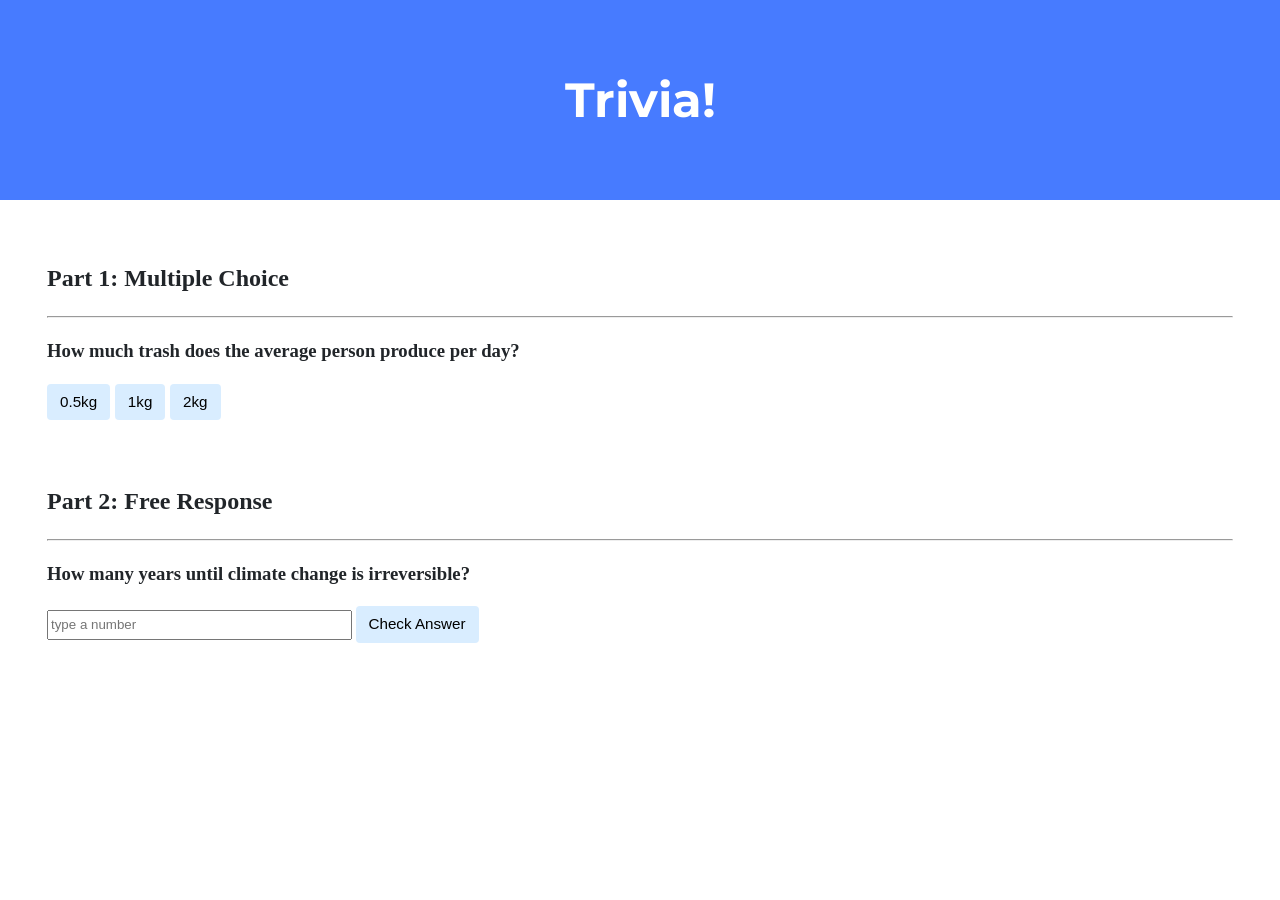
<file: pset8/trivia/index.html>
<!DOCTYPE html>

<html lang="en">
    <head>
        <link href="https://fonts.googleapis.com/css2?family=Montserrat:wght@500&display=swap" rel="stylesheet">
        <link href="styles.css" rel="stylesheet">
        <title>Trivia!</title>
        <script src="script.js" defer></script>
    </head>
    <body>
        <div class="header">
            <h1>Trivia!</h1>
        </div>

        <div class="container">
            <div class="section">
                <h2>Part 1: Multiple Choice </h2>
                <hr>
                <!-- TODO: Add multiple choice question here -->
                <h3>How much trash does the average person produce per day?<h3>
                <p id='feedback1'></p>
                <button id='n1' class='wrong'>0.5kg</button>
                <button id='n2' class='wrong'>1kg</button>
                <button id='n3' class='right'>2kg</button>
            </div>
            <div class="section">
                <h2>Part 2: Free Response</h2>
                <hr>
                <!-- TODO: Add free response question here -->
                <h3>How many years until climate change is irreversible?</h3>
                <p id='feedback2'></p>
                <form>
                    <input id='n4' type='text' placeholder="type a number">
                    <input type='submit' value='Check Answer'>
                </form>
            </div>
        </div>
    </body>
</html>
</file>
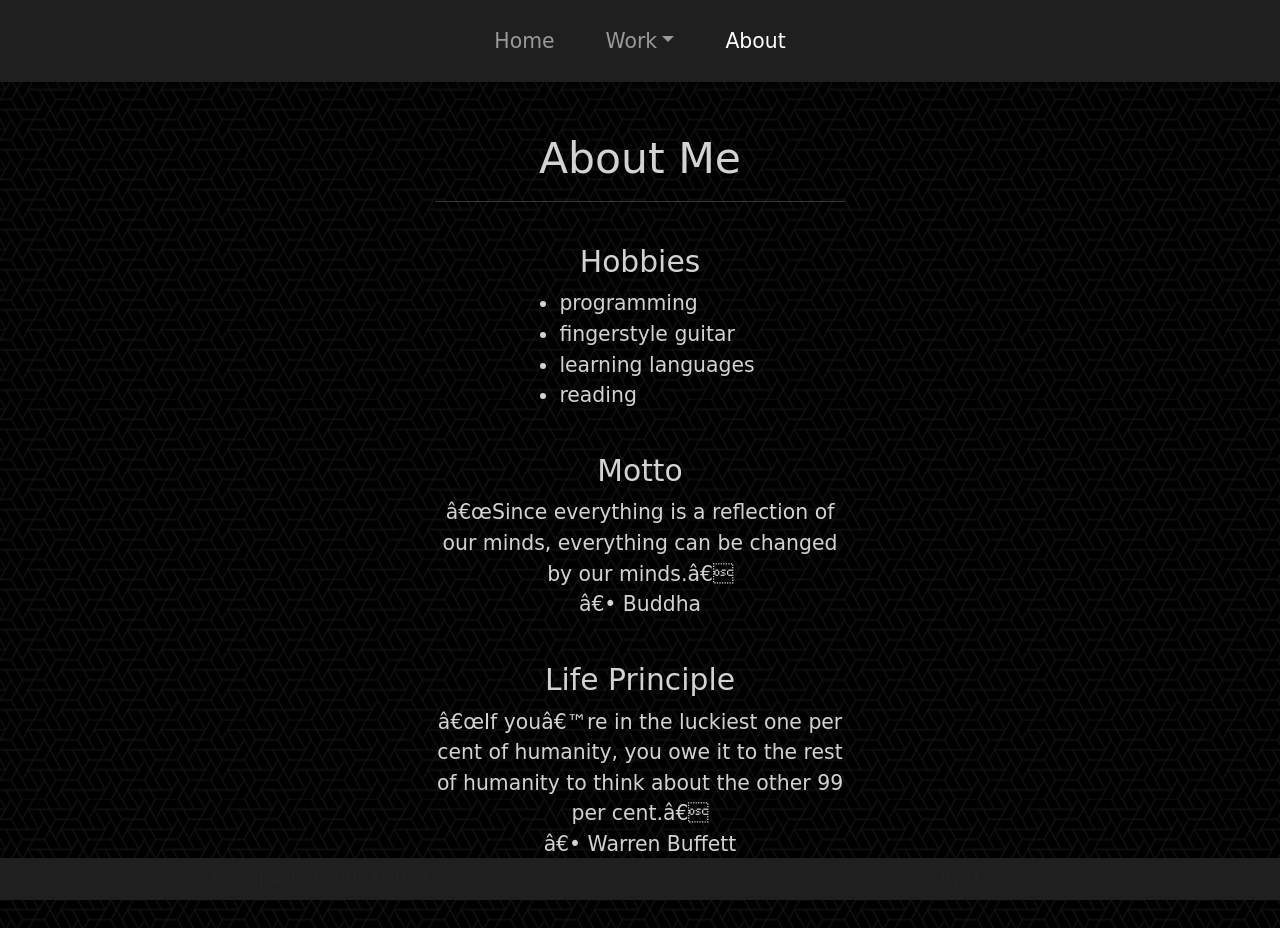
<file: pset8/homepage/about.html>
<!DOCTYPE html>

<html lang="en">
    <head>
        <link href="https://cdn.jsdelivr.net/npm/bootstrap@5.0.2/dist/css/bootstrap.min.css" rel="stylesheet" integrity="sha384-EVSTQN3/azprG1Anm3QDgpJLIm9Nao0Yz1ztcQTwFspd3yD65VohhpuuCOmLASjC" crossorigin="anonymous">
        <script src="https://cdn.jsdelivr.net/npm/bootstrap@5.0.2/dist/js/bootstrap.bundle.min.js" integrity="sha384-MrcW6ZMFYlzcLA8Nl+NtUVF0sA7MsXsP1UyJoMp4YLEuNSfAP+JcXn/tWtIaxVXM" crossorigin="anonymous"></script>
        <link href="styles.css" rel="stylesheet">
        <title>My Webpage</title>
    </head>
    <body>
        <!-- Header -->
        <header>
            <!-- Navigation -->
            <nav class="navbar navbar-expand-sm navbar-dark py-3">
                <div class="container-fluid">
                    <ul class="navbar-nav mx-auto">
                        <!-- Home -->
                        <li class="nav-item px-3">
                            <a class="nav-link" href="index.html">Home</a>
                        </li>
                        <!-- Work -->
                        <li class="nav-item dropdown px-3">
                            <a class="nav-link dropdown-toggle" href="#" id="navbarDropdown" role="button" data-bs-toggle="dropdown" aria-expanded="false">Work</a>
                            <ul class="dropdown-menu dropdown-menu-dark" aria-labelledby="navbarDropdown">
                                <li><a class="dropdown-item" href="present.html">Present</a></li>
                                <li><a class="dropdown-item" href="past.html">Past</a></li>
                            </ul>
                        </li>
                        <!-- About -->
                        <li class="nav-item px-3">
                            <a class="nav-link active" href="about.html">About</a>
                        </li>
                    </ul>
                </div>
            </nav>
        </header>

        <!-- Content -->
        <div class="container p-5 listy-content">
            <h1 class="text-center">About Me</h1>
            <hr>
            <br>
            <h3>Hobbies</h3>
            <div class="center-left-list">
                <ul>
                    <li>programming</li>
                    <li>fingerstyle guitar</li>
                    <li>learning languages</li>
                    <li>reading</li>
                </ul>
            </div>
            <br>
            <h3>Motto</h3>
            <div class="text-center">
                <p style="margin:0;">
                    “Since everything is a reflection of our minds, everything can be changed by our minds.”
                </p>
                <p>― Buddha</p>
            </div>
            <br>
            <h3>Life Principle</h3>
            <div class="text-center">
                <p style="margin:0;">
                    “If you’re in the luckiest one per cent of humanity, you owe it to the rest of humanity to think about the other 99 per cent.”
                </p>
                <p>― Warren Buffett</p>
            </div>
        </div>

        <!-- Footer -->
        <footer class="footer mt-auto py-2">
            <div class="container-fluid">
                <span class="text-muted">
                    <div class="row">
                        <div class="col-sm text-center">last updated: 29/03/2022</div>
                        <div class="col-sm text-center">Bye!</div>
                    </div>
                </span>
            </div>
        </footer>
    </body>
</html>
</file>
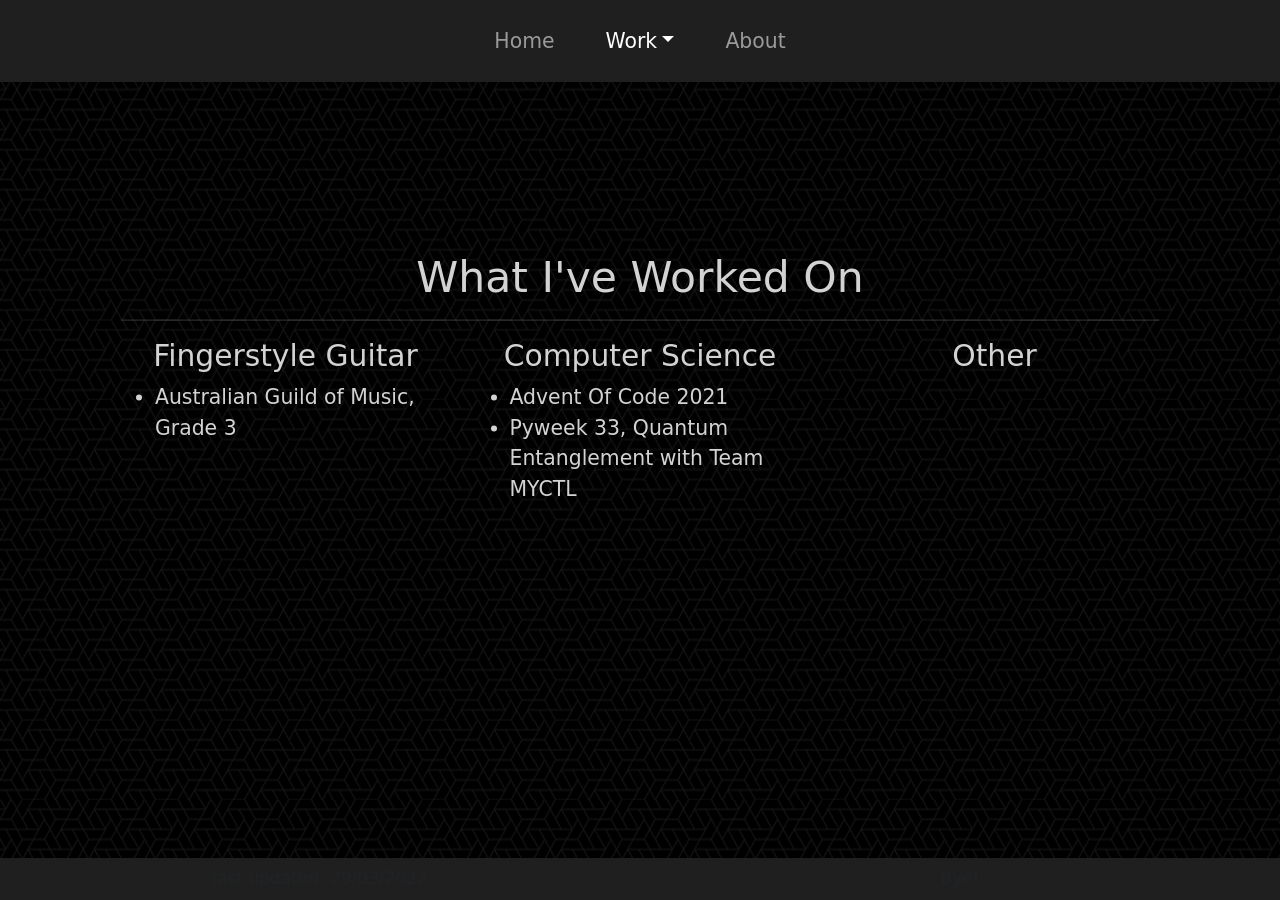
<file: pset8/homepage/past.html>
<!DOCTYPE html>

<html lang="en">
    <head>
        <link href="https://cdn.jsdelivr.net/npm/bootstrap@5.0.2/dist/css/bootstrap.min.css" rel="stylesheet" integrity="sha384-EVSTQN3/azprG1Anm3QDgpJLIm9Nao0Yz1ztcQTwFspd3yD65VohhpuuCOmLASjC" crossorigin="anonymous">
        <script src="https://cdn.jsdelivr.net/npm/bootstrap@5.0.2/dist/js/bootstrap.bundle.min.js" integrity="sha384-MrcW6ZMFYlzcLA8Nl+NtUVF0sA7MsXsP1UyJoMp4YLEuNSfAP+JcXn/tWtIaxVXM" crossorigin="anonymous"></script>
        <link href="styles.css" rel="stylesheet">
        <title>My Webpage</title>
    </head>
    <body>
        <!-- Header -->
        <header>
            <!-- Navigation -->
            <nav class="navbar navbar-expand-sm navbar-dark py-3">
                <div class="container-fluid">
                    <ul class="navbar-nav mx-auto">
                        <!-- Home -->
                        <li class="nav-item px-3">
                            <a class="nav-link" href="index.html">Home</a>
                        </li>
                        <!-- Work -->
                        <li class="nav-item dropdown px-3">
                            <a class="nav-link active dropdown-toggle" href="#" id="navbarDropdown" role="button" data-bs-toggle="dropdown" aria-expanded="false">Work</a>
                            <ul class="dropdown-menu dropdown-menu-dark" aria-labelledby="navbarDropdown">
                                <li><a class="dropdown-item" href="present.html">Present</a></li>
                                <li><a class="dropdown-item active" href="past.html">Past</a></li>
                            </ul>
                        </li>
                        <!-- About -->
                        <li class="nav-item px-3">
                            <a class="nav-link" href="about.html">About</a>
                        </li>
                    </ul>
                </div>
            </nav>
        </header>

        <!-- Content -->
        <div class="container p-5 centered-content">
            <div class="center-left-list">
                <h1>What I've Worked On</h1>
                <hr>
                <div class="row">
                    <div class="col-sm">
                        <h3>Fingerstyle Guitar</h3>
                        <ul>
                            <li>Australian Guild of Music, Grade 3</li>
                        </ul>
                    </div>
                    <div class="col-sm">
                        <h3>Computer Science</h3>
                        <ul>
                            <li>Advent Of Code 2021</li>
                            <li>Pyweek 33, Quantum Entanglement with Team MYCTL</li>
                        </ul>
                    </div>
                    <div class="col-sm">
                        <h3>Other</h3>
                    </div>
                </div>
            </div>
        </div>

        <!-- Footer -->
        <footer class="footer mt-auto py-2">
            <div class="container-fluid">
                <span class="text-muted">
                    <div class="row">
                        <div class="col-sm text-center">last updated: 29/03/2022</div>
                        <div class="col-sm text-center">Bye!</div>
                    </div>
                </span>
            </div>
        </footer>
    </body>
</html>
</file>
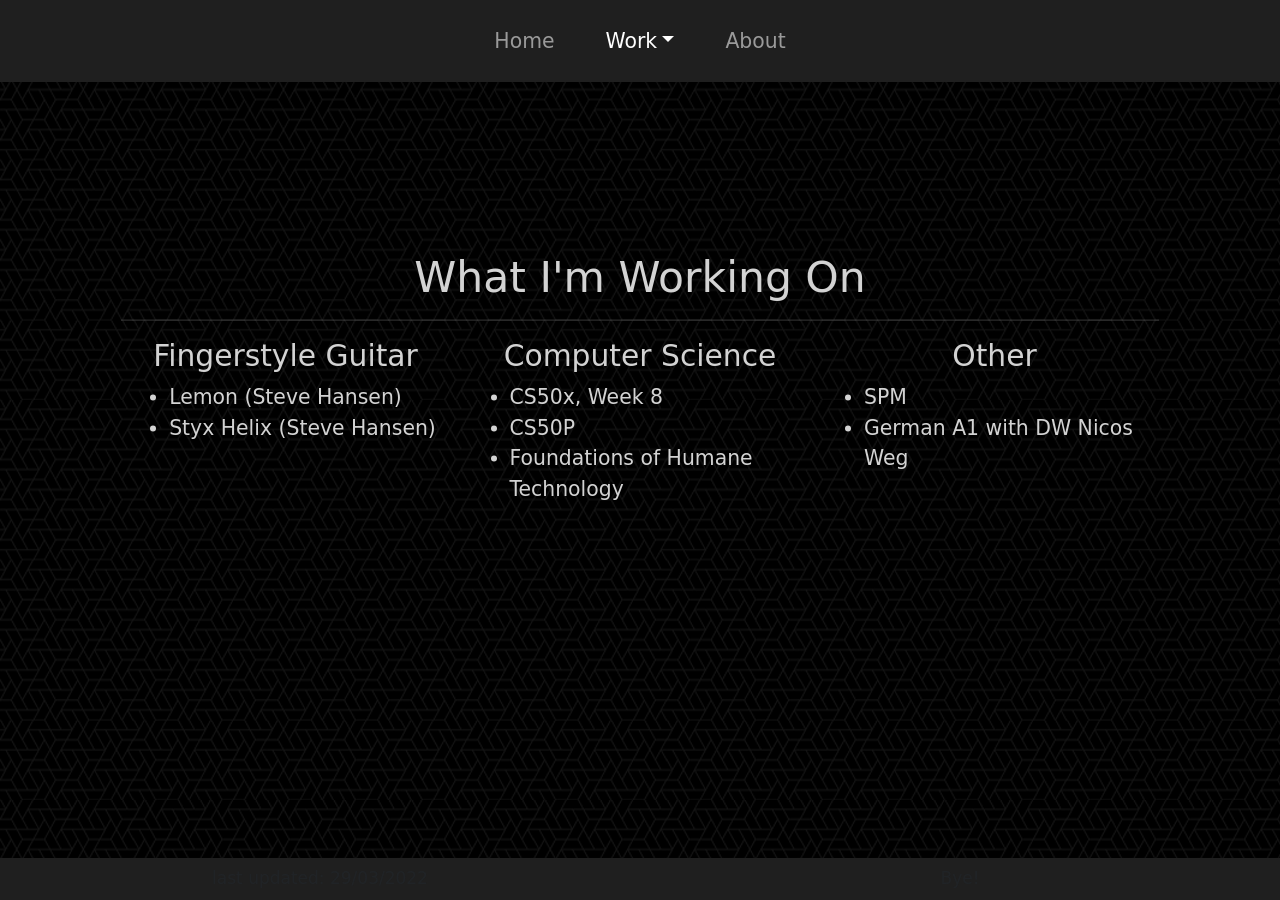
<file: pset8/homepage/present.html>
<!DOCTYPE html>

<html lang="en">
    <head>
        <link href="https://cdn.jsdelivr.net/npm/bootstrap@5.0.2/dist/css/bootstrap.min.css" rel="stylesheet" integrity="sha384-EVSTQN3/azprG1Anm3QDgpJLIm9Nao0Yz1ztcQTwFspd3yD65VohhpuuCOmLASjC" crossorigin="anonymous">
        <script src="https://cdn.jsdelivr.net/npm/bootstrap@5.0.2/dist/js/bootstrap.bundle.min.js" integrity="sha384-MrcW6ZMFYlzcLA8Nl+NtUVF0sA7MsXsP1UyJoMp4YLEuNSfAP+JcXn/tWtIaxVXM" crossorigin="anonymous"></script>
        <link href="styles.css" rel="stylesheet">
        <title>My Webpage</title>
    </head>
    <body>
        <!-- Header -->
        <header>
            <!-- Navigation -->
            <nav class="navbar navbar-expand-sm navbar-dark py-3">
                <div class="container-fluid">
                    <ul class="navbar-nav mx-auto">
                        <!-- Home -->
                        <li class="nav-item px-3">
                            <a class="nav-link" href="index.html">Home</a>
                        </li>
                        <!-- Work -->
                        <li class="nav-item dropdown px-3">
                            <a class="nav-link active dropdown-toggle" href="#" id="navbarDropdown" role="button" data-bs-toggle="dropdown" aria-expanded="false">Work</a>
                            <ul class="dropdown-menu dropdown-menu-dark" aria-labelledby="navbarDropdown">
                                <li><a class="dropdown-item active" href="present.html">Present</a></li>
                                <li><a class="dropdown-item" href="past.html">Past</a></li>
                            </ul>
                        </li>
                        <!-- About -->
                        <li class="nav-item px-3">
                            <a class="nav-link" href="about.html">About</a>
                        </li>
                    </ul>
                </div>
            </nav>
        </header>

        <!-- Content -->
        <div class="container p-5 centered-content">
            <div class="center-left-list">
                <h1>What I'm Working On</h1>
                <hr>
                <div class="row">
                    <div class="col-sm">
                        <h3>Fingerstyle Guitar</h3>
                        <ul>
                            <li>Lemon (Steve Hansen)</li>
                            <li>Styx Helix (Steve Hansen)</li>
                        </ul>
                    </div>
                    <div class="col-sm">
                        <h3>Computer Science</h3>
                        <ul>
                            <li>CS50x, Week 8</li>
                            <li>CS50P</li>
                            <li>Foundations of Humane Technology</li>
                        </ul>
                    </div>
                    <div class="col-sm">
                        <h3>Other</h3>
                        <ul>
                            <li>SPM</li>
                            <li>German A1 with DW Nicos Weg</li>
                        </ul>
                    </div>
                </div>
                

            </div>
        </div>

        <!-- Footer -->
        <footer class="footer mt-auto py-2">
            <div class="container-fluid">
                <span class="text-muted">
                    <div class="row">
                        <div class="col-sm text-center">last updated: 29/03/2022</div>
                        <div class="col-sm text-center">Bye!</div>
                    </div>
                </span>
            </div>
        </footer>
    </body>
</html>
</file>
<file: pset8/trivia/styles.css>
body {
    background-color: #fff;
    color: #212529;
    font-size: 1rem;
    font-weight: 400;
    line-height: 1.5;
    margin: 0;
    text-align: left;
}

.container {
    margin-left: auto;
    margin-right: auto;
    padding-left: 15px;
    padding-right: 15px;
}

.header {
    background-color: #477bff;
    color: #fff;
    margin-bottom: 2rem;
    padding: 2rem 1rem;
    text-align: center;
}

.section {
    padding: 0.5rem 2rem 1rem 2rem;
}

.section:hover {
    background-color: #f5f5f5;
    transition: color 2s ease-in-out, background-color 0.15s ease-in-out;
}

h1 {
    font-family: 'Montserrat', sans-serif;
    font-size: 48px;
}

button, input[type="submit"] {
    background-color: #d9edff;
    border: 1px solid transparent;
    border-radius: 0.25rem;
    font-size: 0.95rem;
    font-weight: 400;
    line-height: 1.5;
    padding: 0.375rem 0.75rem;
    text-align: center;
    transition: color 0.15s ease-in-out, background-color 0.15s ease-in-out, border-color 0.15s ease-in-out, box-shadow 0.15s ease-in-out;
    vertical-align: middle;
}


input[type="text"] {
    line-height: 1.8;
    width: 25%;
}

input[type="text"]:hover {
    background-color: #f5f5f5;
    transition: color 2s ease-in-out, background-color 0.15s ease-in-out;
}
</file>
<file: pset8/homepage/styles.css>
body {
    padding: 0;
    margin: 0;
    background-image: url("images/what-the-hex-dark.png");
    background-color: #1f1f1f;
}
html {
    font-size: 17px; 
    font-weight: 400; 
    line-height: 1.5; 
  }

.navbar {
    background:#1f1f1f;
}
.dropdown-menu {
    min-width: 6.2rem;
    background: #1f1f1f;
}

.footer {
    position: fixed;
    bottom: 0;
    width: 100%;
    background-color: #1f1f1f;
}

.dropdown-menu-dark .dropdown-item.active, .dropdown-menu-dark .dropdown-item:active {
    color: #fff;
    background-color: #2e2e2e !important;
}

p, li {
    font-size: 1.2rem;
}

button a {
    text-decoration: none;
}

button {
    border-radius: 8px;
    background: linear-gradient(to right, #7829da, #cd59f0);;
}

h1, h2, h3, h4, h5, p, li, hr {
    color: #D3D3D3;
}

.centered-content {
    left: 50%;
    position: absolute;
    top: 45%;
    transform: translate(-50%, -55%);
}

.listy-content {
    width: 40%
}

form {
    float: left;
}

.center-left-list {
    text-align: center;
}

ul { 
    display: inline-block; 
    text-align: left; 
}

.listy-content h3 {
    text-align: center;
}
</file>
